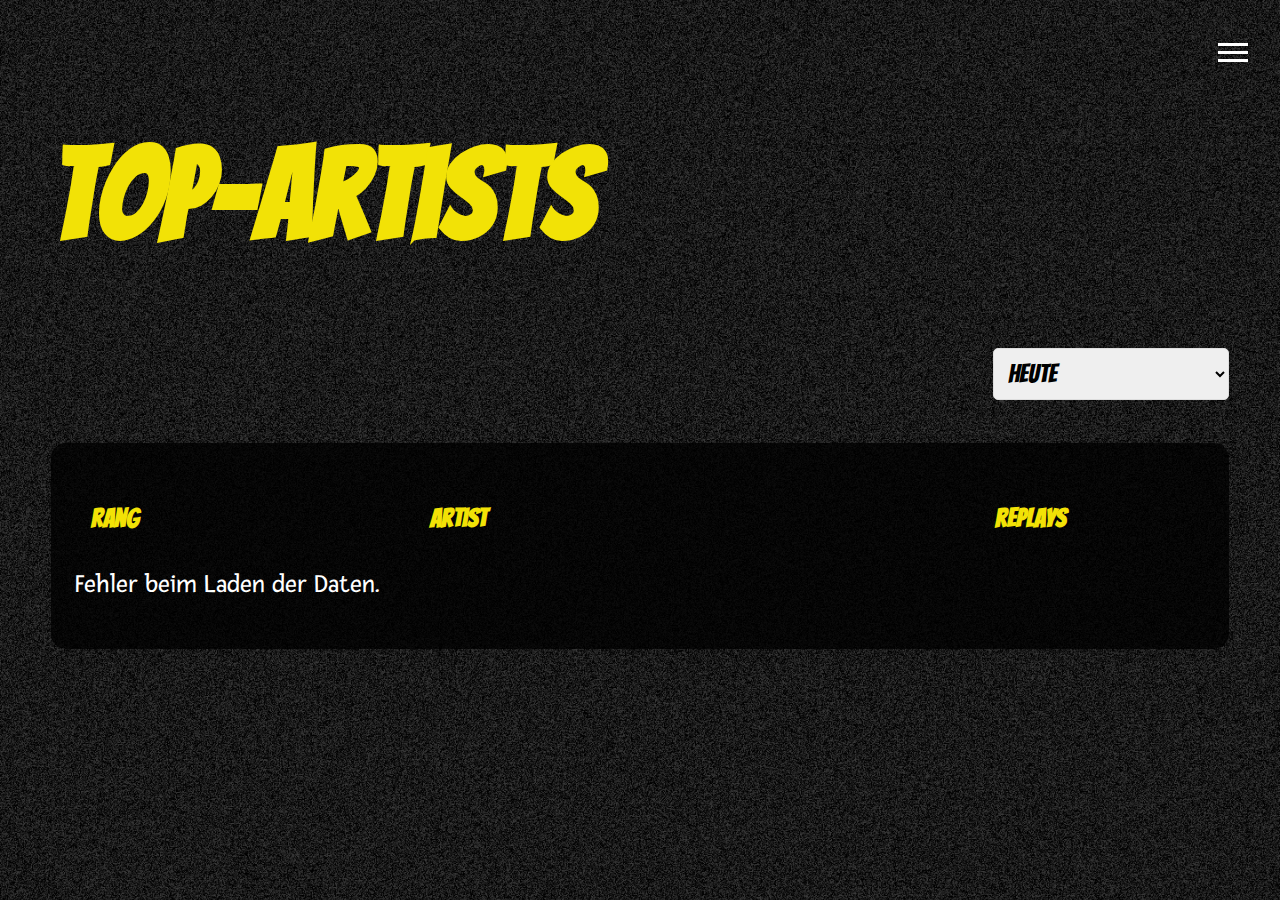
<file: artists.html>
<!DOCTYPE html>
<html lang="de">
<head>
    <meta charset="UTF-8">
    <meta name="viewport" content="width=device-width, initial-scale=1.0">
    <title>Artists</title>
    <link rel="stylesheet" href="css/style.css">
    <link rel="stylesheet" href="css/artists.css">
</head>
<body>
    <header class="header">
        <nav class="navigation">
            <!-- Burger-Menü -->
            <div class="burger">
                <div class="bar"></div>
                <div class="bar"></div>
                <div class="bar"></div>
            </div>
        </nav>

        <!-- Menü -->
        <div class="menu">
            <div class="menu_liste">
                <div class="trennlinie"></div> <!-- Trennlinie für Design -->
                <ul>
                    <li class="menu_item">
                        <a href="index.html" class="navigation-link">Übersicht</a>
                    </li>
                    <li class="menu_item">
                      <a href="songs.html" class="navigation-link">Songs</a>
                    </li>
                    <li class="menu_item">
                      <a href="artists.html" class="navigation-link">Artists</a>
                    </li>
                    <li class="menu_item">
                      <a href="genres.html" class="navigation-link">Genres</a>
                    </li>
                </ul>
            </div>
        </div>
    </header>

    <main><div><h1>Top-Artists</h1></div>
            
            <div id="dropDown">
                <select id="time-period">
                <option value="today">Heute</option>
                <option value="7days">Letzte 7 Tage</option>
                <option value="30days">Letzte 30 Tage</option>
                <option value="all">seit 09.10.24</option>
                </select>
            </div>

            <article class="container">
                <div class="artist-item">
                    <h2 class="artist-rank">Rang</h2>
                    <h2 class="artist">Artist</h2>
                    <h2 class="artist-plays">Replays</h2>
                </div>

                <div id="topArtist"></div>
            </article>
    </main>
    
   <!-- JavaScript wird jetzt hier eingefügt -->
   <script src="js/artists.js"></script>   
</body>
</html>
</file>
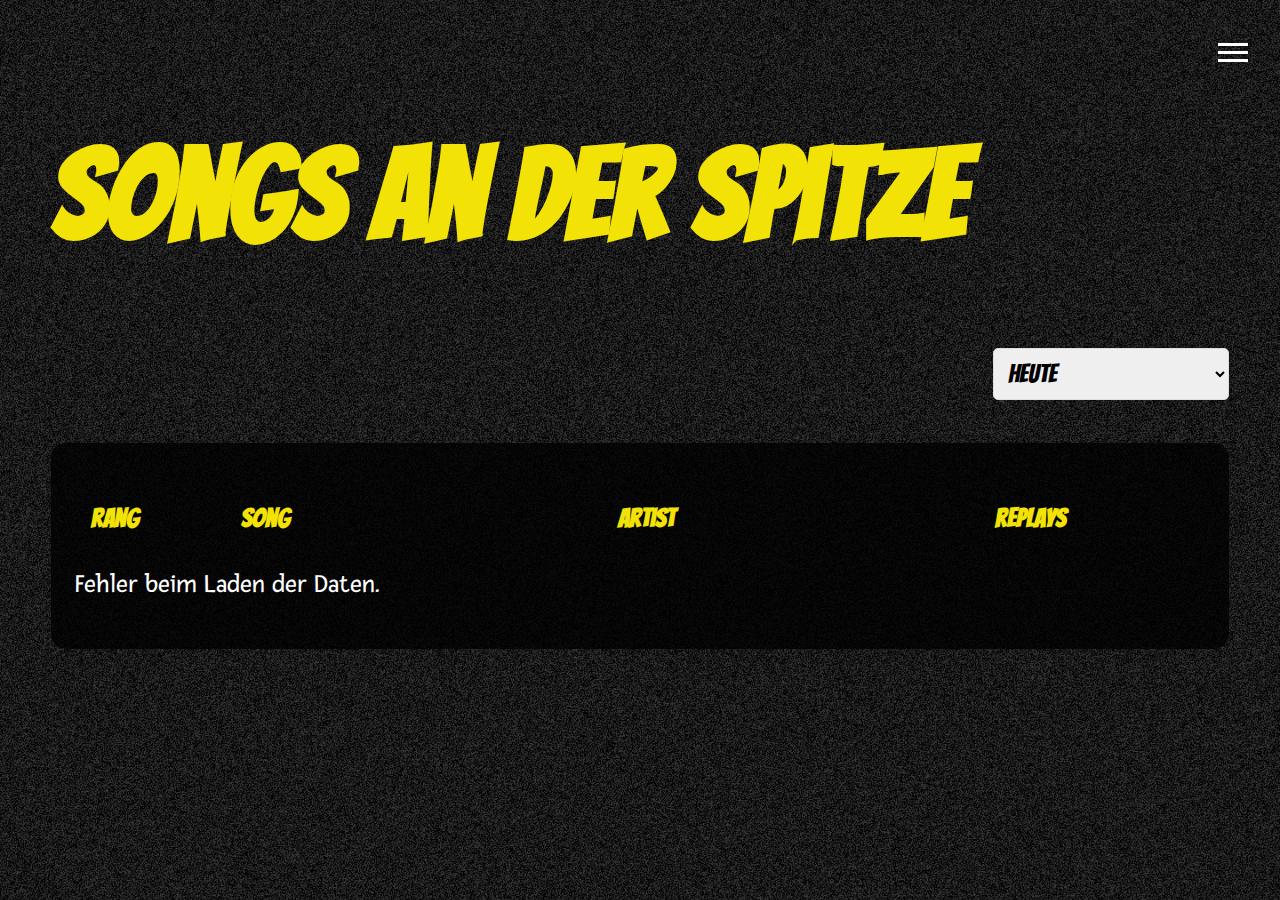
<file: songs.html>
<!DOCTYPE html>
<html lang="de">
<head>
    <meta charset="UTF-8">
    <meta name="viewport" content="width=device-width, initial-scale=1.0">
    <title>Songs</title>
    <link rel="stylesheet" href="css/style.css">
    <link rel="stylesheet" href="css/songs.css">
</head>
<body>
    <header class="header">
        <nav class="navigation">
            <!-- Burger-Menü -->
            <div class="burger">
                <div class="bar"></div>
                <div class="bar"></div>
                <div class="bar"></div>
            </div>
        </nav>

        <!-- Menü -->
        <div class="menu">
            <div class="menu_liste">
                <div class="trennlinie"></div> <!-- Trennlinie für Design -->
                <ul>
                    <li class="menu_item">
                        <a href="index.html" class="navigation-link">Übersicht</a>
                    </li>
                    <li class="menu_item">
                      <a href="songs.html" class="navigation-link">Songs</a>
                    </li>
                    <li class="menu_item">
                      <a href="artists.html" class="navigation-link">Artists</a>
                    </li>
                    <li class="menu_item">
                      <a href="genres.html" class="navigation-link">Genres</a>
                    </li>
                </ul>
            </div>
        </div>
    </header>

    
    <main>
        <div><h1>Songs an der Spitze</h1></div>
            
            <div id="dropDown">
                <select id="time-period">
                <option value="today">Heute</option>
                <option value="7days">Letzte 7 Tage</option>
                <option value="30days">Letzte 30 Tage</option>
                <option value="all">seit 09.10.24</option>
                </select>
            </div>

            <div class="container">
                <div class="song-item">
                    <h2 class="song-rank">Rang</h2>
                    <h2 class="song-title">Song</h2>
                    <h2 class="song-artist">Artist</h2>
                    <h2 class="song-plays">Replays</h2>
                </div>

                <div id="topSongs"></div>
            </div>
    </main>

<!-- JavaScript wird jetzt hier eingefügt -->
<script src="js/songs.js"></script>
</body>
</html>
</file>
<file: css/style.css>
body {
  background-image: url('../images/background.png');
  background-size: cover; /* Deckt den gesamten Hintergrund ab */
  background-position: center; /* Bild wird zentriert */
  background-repeat: repeat; /* Das Bild wiederholt sich nicht */
  margin: 0;
  padding-left: 4%;
  padding-right: 4%;
}

@font-face {
  font-family: 'Bangers';
  src: url('../schriften/bangers.ttf') format('truetype');
}

@font-face {
  font-family: 'Digital';
  src: url('../schriften/digital.ttf') format('truetype');
}

@font-face {
  font-family: 'Fresca';
  src: url('../schriften/fresca.ttf') format('truetype');
}

h1 {
  color: #f2e206;
  font-size: 10vw;
  text-align: left;
  font-family: 'Bangers', sans-serif;
}

h2 {
  color: #f2e206;
  font-size: 2vw;
  text-align: left;
  font-family: 'Bangers', sans-serif;
  margin-bottom: 1%;
}

h3 {
  color: #f2e206;
  font-size: 3vw;
  text-align: left;
  font-family: 'Digital', sans-serif;
}

p {
  color: #fff;
  font-size: 2vw;
  text-align: left;
  font-family: 'Fresca', sans-serif;
  margin-top: 1%;
}

/*Allgemeines Styling */
.container {
  width: 96%;
  height: 100%;
  display: flex;
  flex-direction: column;
  justify-content: center;
  background-color: #000000c4;
  border-radius: 15px;      /* Abgerundete Ecken */
  padding: 2%; 
  margin-top: 2%;
  margin-bottom: 5%;
  }


  /* Burger-Menü */
nav {
display: flex;
justify-content: space-between;
align-items: center;
width: 90%;
padding: 20px 0;
margin: 0 auto;
}

.menu {
display: none;
position: fixed;
top: 0;
right: 0;
bottom: 0;
width: 50%;
z-index: 30;
background-color: black;
flex-direction: column;
padding: 20px;
transition: transform 0.3s ease; /* Für Animation beim Öffnen */
}

.menu a {
color: #ffffff;            /* Normale Linkfarbe (weiß) */
text-decoration: none;    /* Entfernt die Unterstreichung */
font-size: 5rem;          /* Schriftgröße */
font-family: 'Bangers', sans-serif; /* Schriftart */
padding: 0.25rem;            /* Innenabstand für besseren Klickbereich */
display: block;           /* Blockelement */
text-align: right;      
margin-top: 3rem;
margin-right: 2rem;
}

/* Aktiviertes Menü */
.menu.active {
display: flex;
}

/* Menüformatierung */
ul {
color: #ffffff;
list-style: none;
}

li h1 {
margin-bottom: 10%;
}

/* Burger-Icon */
.burger {
cursor: pointer;
z-index: 35;
position: fixed;
right: 2rem;
margin-top: 4rem;
}

.burger .bar {
width: 30px;
height: 3px;
background-color: #ffffff;
margin: 5px 0;
transition: transform 0.3s;
}

/* Styling für das Kreuzsymbol bei Klick auf Burger-Menü */
.burger.open .bar:nth-child(1) {
transform: rotate(45deg) translate(5px, 5px);
}

.burger.open .bar:nth-child(2) {
opacity: 0;
}

.burger.open .bar:nth-child(3) {
transform: rotate(-45deg) translate(7px, -7px);
}

/*Drop Down Button */
#dropDown {
  display: flex;
  justify-content: end;
  margin-top: 1rem;
}

select {
  padding: 10px;
  color: #000000;
  font-size: 2vw;
  text-align: left;
  font-family: 'Bangers', sans-serif;
  border: 1px solid #ddd;
  border-radius: 5px;
  margin-bottom: 20px;
  width: 20%;
}


/* AB HIER MEDIAQUERIES ALLGEMEIN */

/*** Tablet ***/
@media screen and (max-width: 820px) {

  h2 {
      font-size: 3vw;
  }

  p {
      font-size: 3vw;
  }



  .menu a {
    font-size: 6vw;
  }

}

/*** Handy  ***/
@media screen and (max-width: 576px) {
  h2 {
    font-size: 5vw;
}

p {
    font-size: 5vw;
}

select {
  font-size: 4vw;
  width: 25%;
}

  /* Burgermenu */
  .menu a {
    font-size: 7vw;
  }

  .burger .bar {
      width: 15px;
      height: 1.5px;
      margin: 2.5px 0;
  }

  /* Styling für das Kreuzsymbol in der Handyansicht */
  .burger.open .bar:nth-child(1) {
      transform: rotate(45deg) translate(3px, 3px);
  }

  .burger.open .bar:nth-child(2) {
      opacity: 0;
  }

  .burger.open .bar:nth-child(3) {
      transform: rotate(-45deg) translate(3px, -3px);
  }

}
</file>
<file: css/artists.css>
/* Container für alle Songs */
#topartist {
    display: flex;
    flex-direction: column;
    gap: 1rem; /* Abstand zwischen den Song-Items */
    padding: 1rem;
}

/* Stil für jedes einzelne Song-Item */
.artist-item {
    display: flex;
    flex-direction: row;
    justify-content: space-between; /* Elemente mit gleichmäßigen Abständen verteilen */
    padding: 1rem;
    border: 1px ;
    border-radius: 5px;
    width: 100%;
}

/* Einzelne Elemente in der Flexbox */
.artist-rank, .artist, .artist-plays {
    text-align: left; /* Text linksbündig ausrichten */
}

.artist-rank {
    width: 10%;
}

.artist {
    width: 30%;
}

.artist-plays {
    width: 20%;
    display: flex;
}

/* AB HIER MEDIAQUERIES ALLGEMEIN */

/*** Tablet ***/
@media screen and (max-width: 820px) {

    .artist-item {
        padding: 0rem;
    }

    .artist-item h2 {
        font-size: 5vw;
    }

    .artist-rank {
        width: 20%;
    }
    .artist {
        width: 20%;
    }
    .artist-plays {
        justify-content: end;
    }

}
</file>
<file: css/songs.css>
/* Container für alle Songs */
#topsongs {
    display: flex;
    flex-direction: column;
    gap: 1rem; /* Abstand zwischen den Song-Items */
    padding: 1rem;
}

/* Stil für jedes einzelne Song-Item */
.song-item {
    display: flex;
    flex-direction: row;
    justify-content: space-between; /* Elemente mit gleichmäßigen Abständen verteilen */
    padding: 1rem;
    border: 1px ;
    border-radius: 5px;
    width: 100%;
}

/* Einzelne Elemente in der Flexbox */
.song-rank, .song-title, .song-artist, .song-plays {
    text-align: left; /* Text linksbündig ausrichten */
}

.song-rank {
    width: 10%;
}

.song-title, .song-artist {
    width: 30%;
}

.song-plays {
    width: 20%;
    display: flex;
}



/* AB HIER MEDIAQUERIES ALLGEMEIN */

/*** Handy  ***/
@media screen and (max-width: 576px) {

    .song-item {
        padding: 0rem;
    }

    .song-item h2 {
        font-size: 5vw;
    }

    .song-rank {
        width: 5%;
    }
    .song-title, .song-artist {
        width: 20%;
    }

    .song-plays {
        justify-content: end;
    }

}
</file>
